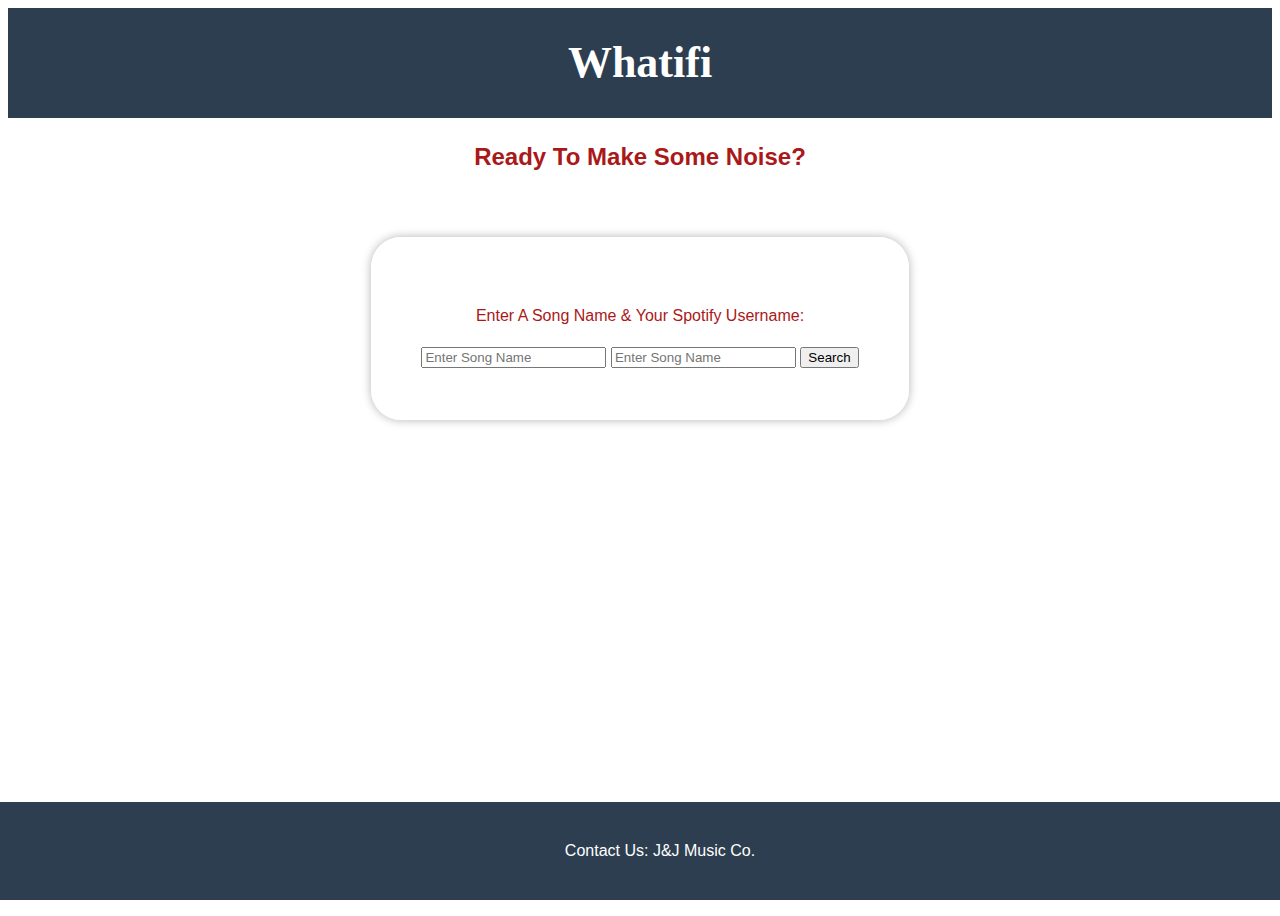
<file: index.html>
<!DOCTYPE html>
<html>
<head>
  <title>Result Page</title>
  <style>
    body {
      font-family: Arial, sans-serif;
      font-size: 16px;
      line-height: 1.6;
      color: #aa1919;
      margin: 10;
      padding: 10;
      display: grid;
      grid-template-rows: auto 1fr auto;
      min-height: 100vh;
    }
    header {
        font-family: 'Times New Roman', Times, serif;
      background-color: #2c3e50;
      padding: 20px;
      text-align: center;
      color: #fff;
    }
    h1 {
      font-size: 44px;
      margin: 0;
    }
    .content {
      max-width: 800px;
      margin: 0 auto;
      padding: 20px;
      text-align: center;
      display: flex;
      flex-direction: column;
      align-items: center;
    }
    h2 {
      font-size: 24px;
      margin-top: 0;
    }
    .transparent-box {
    background-color: rgba(255, 255, 255, 0.8);
    padding: 50px;
    margin-top: 40px;
    border-radius: 30px; /* Added border radius for rounded corners */
    box-shadow: 0px 0px 10px rgba(0, 0, 0, 0.3); /* Added box shadow for depth */
    }
    h3 {
      font-size: 18px;
      margin-top: 0;
    }
    ul {
      list-style-type: none;
      padding: 0;
    }
    li {
      margin-bottom: 10px;
    }
    footer {
      position: absolute;
      background-color: #2c3e50;
      padding: 20px;
      width: 100%;
      left: 0;
    bottom: 0;
      text-align: center;
      color: #fff;
    }
  </style>
</head>
<body>
  <header>
    <h1>Whatifi</h1>
    <!-- Other header content here -->
  </header>
  
  <div class="content">
    <h2>Ready To Make Some Noise?</h2>
        <div class="transparent-box">
            
            <p>Enter A Song Name & Your Spotify Username:</p>
          <form action="/search" method="post">
              <input type="text" name="song_name" placeholder="Enter Song Name">
              <!-- <input type="submit" value="Search"> -->
              <input type="text" name="Username" placeholder="Enter Song Name">
              <input type="submit" value="Search">
          </form>
  </div>

  <footer>
    <p>Contact Us: J&J Music Co.</p>

    <!-- <p><a href="https://www.google.com/">Contact Us: </a> J&J Music Co.</p> -->
    <!-- Other footer content here -->
  </footer>
</body>
</html>
</file>
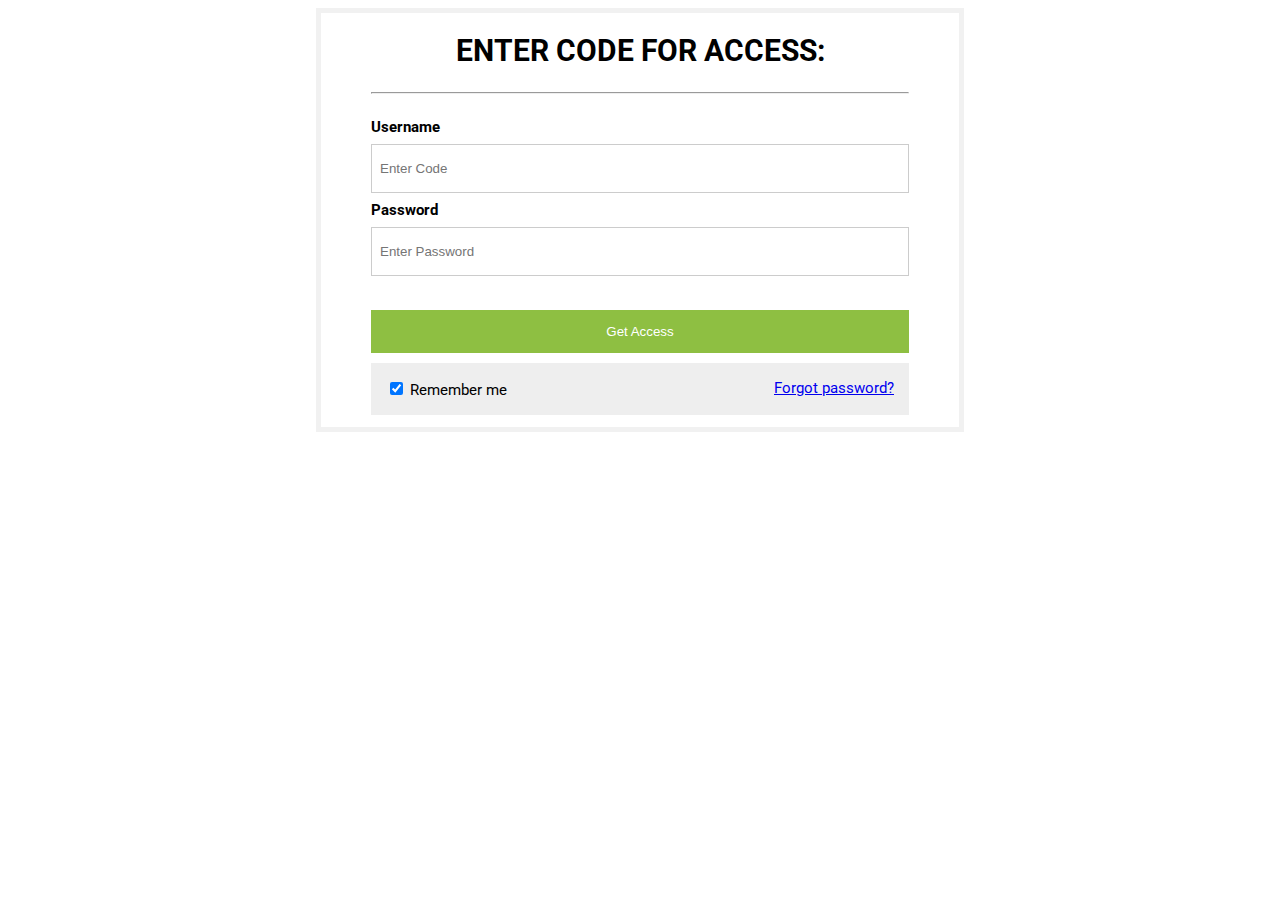
<file: filler.html>
<!DOCTYPE html>
<html>
  <head>
    <title>Simple login form</title>
    <link href="https://fonts.googleapis.com/css?family=Roboto:300,400,500,700" rel="stylesheet">
    <style>
      html, body {
      display: flex;
      justify-content: center;
      font-family: Roboto, Arial, sans-serif;
      font-size: 15px;
      }
      form {
      border: 5px solid #f1f1f1;
      }
      input[type=text], input[type=password] {
      width: 100%;
      padding: 16px 8px;
      margin: 8px 0;
      display: inline-block;
      border: 1px solid #ccc;
      box-sizing: border-box;
      }
      button {
      background-color: #8ebf42;
      color: white;
      padding: 14px 0;
      margin: 10px 0;
      border: none;
      cursor: grabbing;
      width: 100%;
      }
      h1 {
      text-align:center;
      font-size:18;
      }
      button:hover {
      opacity: 0.8;
      }
      .formcontainer {
      text-align: left;
      margin: 24px 50px 12px;
      }
      .container {
      padding: 16px 0;
      text-align:left;
      }
      span.psw {
      float: right;
      padding-top: 0;
      padding-right: 15px;
      }
      /* Change styles for span on extra small screens */
      /* @media screen and (max-width: 300px) {
      span.psw {
      display: block;
      float: none;
      } */
    </style>
  </head>
  <body>
    <form action="/action_page.php">
      <h1>ENTER CODE FOR ACCESS: </h1>
      <div class="formcontainer">
      <hr/>
      <div class="container">
        <label for="uname"><strong>Username</strong></label>
        <input type="text" placeholder="Enter Code" name="uname" required>
        <label for="psw"><strong>Password</strong></label>
        <input type="password" placeholder="Enter Password" name="psw" required>
      </div>
      <button type="submit" formaction="http://127.0.0.1:5000">Get Access</button>
      <div class="container" style="background-color: #eee">
        <label style="padding-left: 15px">
        <input type="checkbox"  checked="checked" name="remember"> Remember me
        </label>
        <span class="psw"><a href="index.html"> Forgot password?</a></span>
      </div>
    </form>
  </body>
</html>
</file>
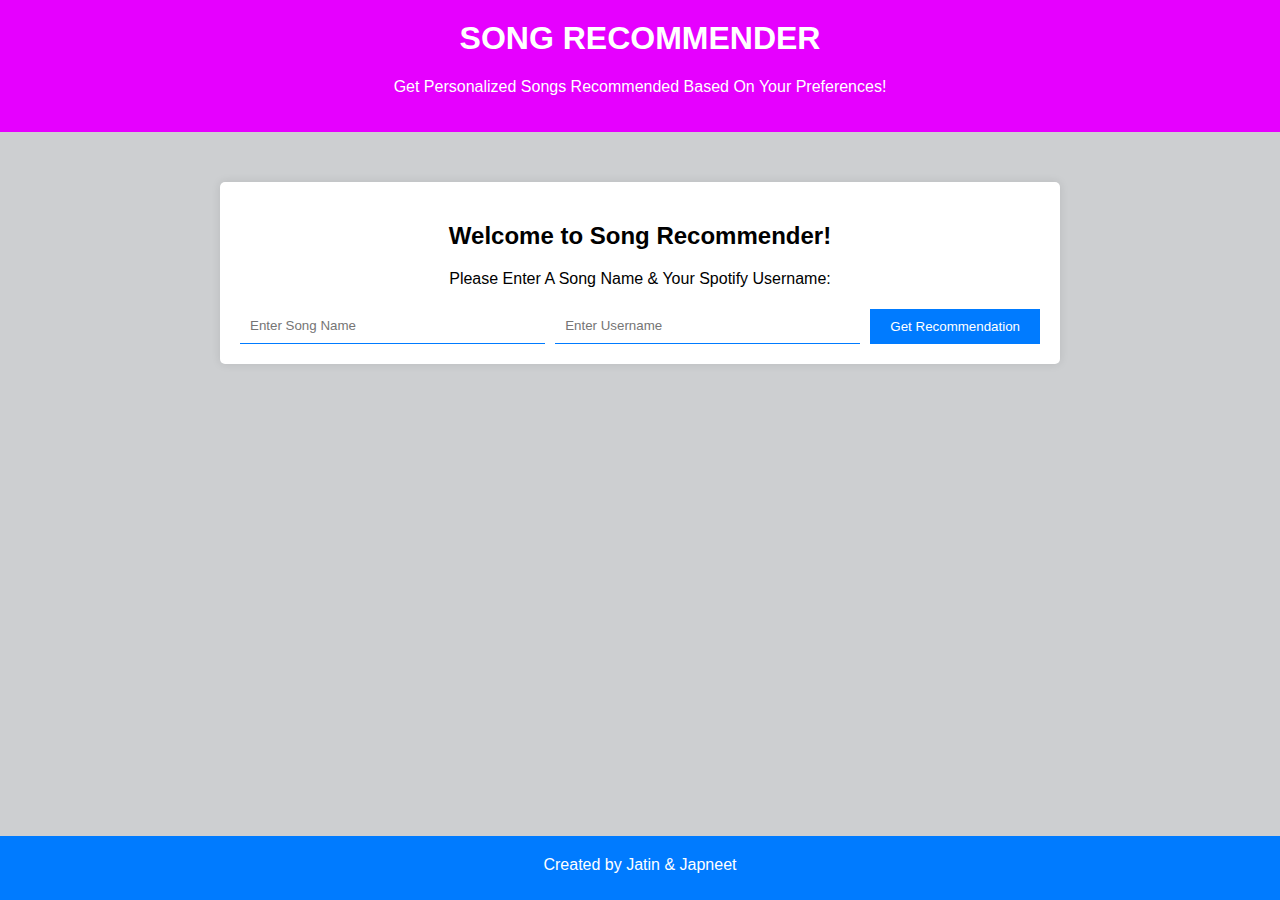
<file: Homepagev2.html>
<!DOCTYPE html>
<html>
<head>
  <title>SONG RECOMMENDATION</title>
  <style>
    body {
      font-family: Arial, sans-serif;
      background-color: #cdcfd1;
      margin: 0;
      padding: 0;
      box-sizing: border-box;
    }

    .header {
      background-color: #e600ff;
      color: #fff;
      padding: 20px;
      text-align: center;
    }

    .container {
      max-width: 800px;
      margin: 0 auto;
      background-color: #fff;
      padding: 20px;
      border-radius: 5px;
      text-align: center;
      margin-top: 50px;
      box-shadow: 0px 0px 10px rgba(0,0,0,0.1);
    }

    h1 {
      margin-top: 0;
    }

    p {
      margin-top: 10px;
    }

    .input-container {
      display: flex;
      align-items: center;
      justify-content: center;
      margin-top: 20px;
    }

    .input-container input {
      flex-grow: 1;
      padding: 10px;
      margin-right: 10px;
      border: none;
      border-bottom: 1px solid #007bff;
    }

    .input-container button {
      background-color: #007bff;
      color: #fff;
      border: none;
      padding: 10px 20px;
      cursor: pointer;
    }

    .footer {
      background-color: #007bff;
      color: #fff;
      padding: 10px;
      text-align: center;
      position: fixed;
      bottom: 0;
      left: 0;
      right: 0;
    }

    .footer a {
      color: #fff;
      text-decoration: none;
    }
  </style>
</head>
<body>
  <div class="header">
    <h1>SONG RECOMMENDER</h1>
    <p>Get Personalized Songs Recommended Based On Your Preferences!</p>
  </div>
  <div class="container">
    <h2>Welcome to Song Recommender!</h2>
    <p>Please Enter A Song Name & Your Spotify Username:</p>
    <div class="input-container">
      <input type="text" id="songNameInput" placeholder="Enter Song Name">
      <input type="text" id="userNameInput" placeholder="Enter Username">
      <button onclick="recommendSong()">Get Recommendation</button>
    </div>
  </div>
  <div class="footer">
    <p>Created by <a href="https://www.example.com">Jatin & Japneet</a></p>
  </div>
  <script>
    function recommendSong() {
      // Get input values
      var songName = document.getElementById('songNameInput').value;
      var userName = document.getElementById('userNameInput').value;

      // Create a FormData object to send data to PHP script
      var formData = new FormData();
      formData.append('songName', songName);
      formData.append('userName', userName);

      // Send form data to PHP script using Fetch API
      fetch('recommendation.php', {
        method: 'POST',
        body: formData
      })
      .then(response => response.json())
      .then(data => {
        // Handle response from PHP script
        // Redirect to song recommendation page with query parameters
        window.location.href = 'song-recommendation.html?song=' + encodeURIComponent(data.song) + '&user=' + encodeURIComponent(data.user);
      })
      .catch(error => console.error(error));
    }
  </script>
</body>
</html>
</file>
